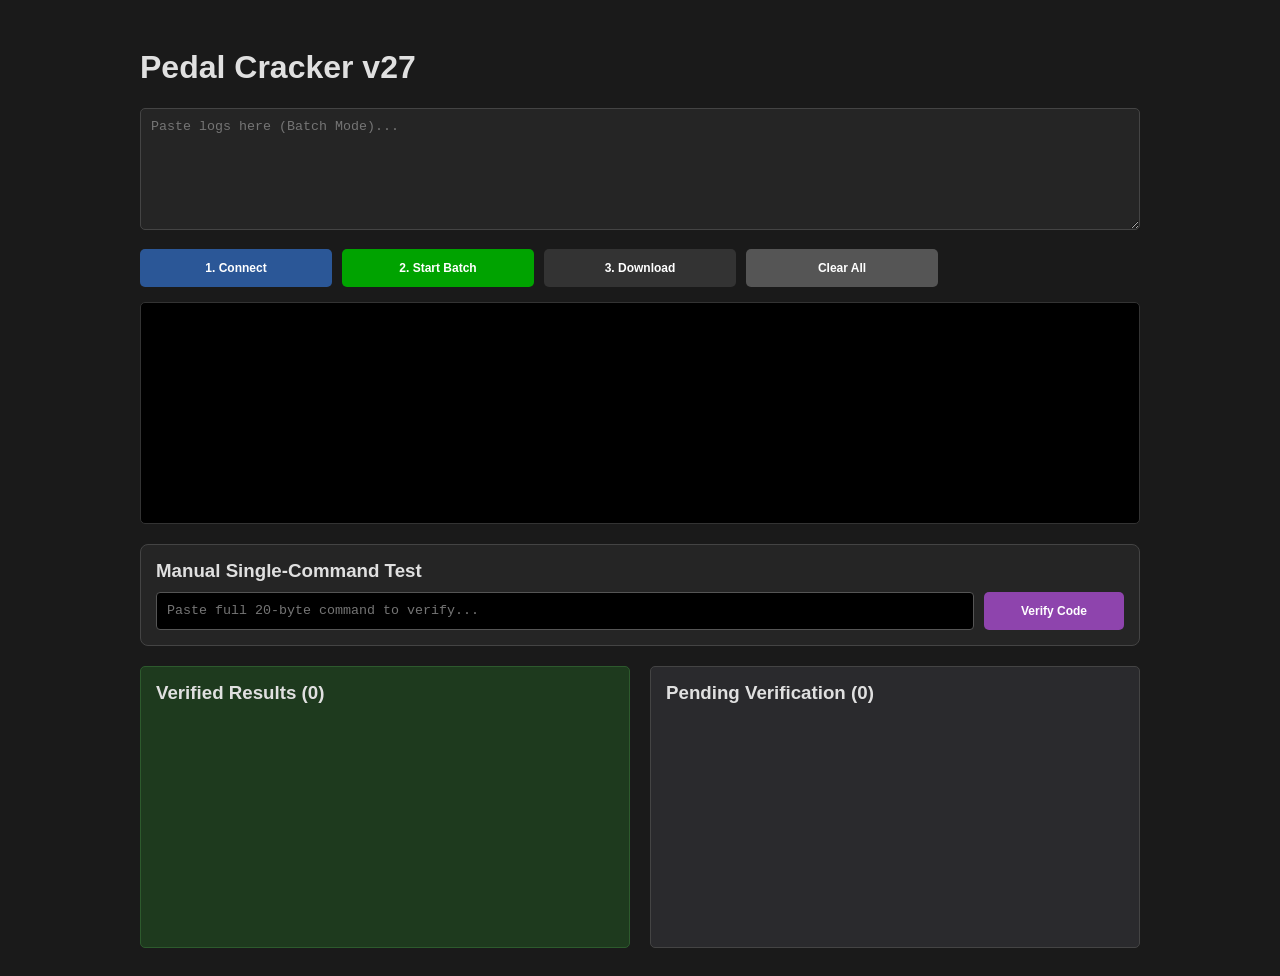
<file: tools/bruteforcetools/massbruteforce.html>
<!DOCTYPE html>
<html lang="en">
<head>
    <meta charset="UTF-8">
    <title>Pedal Batch Cracker v27</title>
    <style>
        body { font-family: 'Segoe UI', sans-serif; background-color: #1a1a1a; color: #e0e0e0; padding: 20px; }
        .container { max-width: 1000px; margin: 0 auto; }
        .progress-section { margin: 20px 0; display: none; background: #252525; padding: 15px; border-radius: 8px; border: 1px solid #444; }
        #statusHeader { font-size: 14px; color: #87cefa; margin-bottom: 5px; font-weight: bold; display: block; }
        .progress-container { width: 100%; background-color: #111; border-radius: 10px; height: 10px; overflow: hidden; }
        #progressBar { width: 0%; height: 100%; background-color: #00a300; transition: width 0.1s; }
        #subStatus { font-size: 11px; color: #888; margin-top: 5px; font-family: monospace; text-align: right; display: block; }
        textarea { width: 100%; height: 100px; background: #252525; color: #00ff00; border: 1px solid #444; padding: 10px; font-family: monospace; border-radius: 5px; width: -webkit-fill-available; }
        #log { height: 200px; background: #000; border: 1px solid #333; overflow-y: scroll; padding: 10px; font-family: monospace; font-size: 11px; border-radius: 5px; margin-bottom: 10px; white-space: pre-wrap; }
        .controls { display: grid; grid-template-columns: repeat(5, 1fr); gap: 10px; margin: 15px 0; }
        button { padding: 12px; font-weight: bold; cursor: pointer; border-radius: 5px; border: none; background: #333; color: white; transition: 0.2s; font-size: 12px; }
        #connectBtn { background: #2b5797; }
        #connectBtn:disabled { background: #2d3e50; color: #666; cursor: default; opacity: 0.6; }
        #startBtn { background: #00a300; }
        #abortBtn { background: #c0392b; display: none; }
        #clearBtn { background: #555; }
        .manual-section { background: #252525; padding: 15px; border-radius: 8px; margin: 20px 0; border: 1px solid #444; }
        .manual-input-row { display: flex; gap: 10px; margin-top: 10px; }
        .manual-input-row input { flex-grow: 1; background: #000; border: 1px solid #555; color: #00ff00; padding: 10px; font-family: monospace; border-radius: 4px; }
        #manualTestBtn { background: #8e44ad; min-width: 140px; }
        .results-container { display: grid; grid-template-columns: 1fr 1fr; gap: 20px; margin-top: 20px; }
        .box { padding: 15px; border-radius: 5px; border: 1px solid #444; min-height: 250px; }
        .success-box { background: #1e3a1e; border-color: #2d5a2d; }
        .candidate-box { background: #2a2a2d; border-color: #444; }
        .item { border-bottom: 1px solid #333; padding: 10px 0; font-family: monospace; font-size: 12px; display: flex; justify-content: space-between; align-items: center; }
        .valid { color: #00ff00; font-weight: bold; }
        .verify-btn { background: #8e44ad; padding: 5px 10px; font-size: 10px; border-radius: 3px; border: none; color: white; cursor: pointer; }
        .tag-ok { background: #00a300; color: white; padding: 2px 6px; border-radius: 3px; font-size: 0.8em; margin-left: 10px; }
    </style>
</head>
<body>
    <div class="container">
        <h1>Pedal Cracker v27</h1>
        <textarea id="payloadInput" placeholder="Paste logs here (Batch Mode)..."></textarea>
        <div class="controls">
            <button id="connectBtn">1. Connect</button>
            <button id="startBtn" disabled>2. Start Batch</button>
            <button id="abortBtn">Abort</button>
            <button id="downloadBtn">3. Download</button>
            <button id="clearBtn">Clear All</button>
        </div>
        <div class="progress-section" id="pSection">
            <span id="statusHeader">Ready...</span>
            <div class="progress-container"><div id="progressBar"></div></div>
            <span id="subStatus">Idle</span>
        </div>
        <div id="log"></div>

        <div class="manual-section">
            <h3 style="margin:0">Manual Single-Command Test</h3>
            <div class="manual-input-row">
                <input type="text" id="manualInput" placeholder="Paste full 20-byte command to verify...">
                <button id="manualTestBtn" disabled>Verify Code</button>
            </div>
        </div>

        <div class="results-container">
            <div class="box success-box">
                <h3 style="margin:0">Verified Results (<span id="successCount">0</span>)</h3>
                <div id="successList"></div>
            </div>
            <div class="box candidate-box">
                <h3 style="margin:0">Pending Verification (<span id="candidateCount">0</span>)</h3>
                <div id="candidateList"></div>
            </div>
        </div>
    </div>

    <script>
        const SERVICE_UUID = '03b80e5a-ede8-4b33-a751-6ce34ec4c700';
        const CHARACTERISTIC_UUID = '7772e5db-3868-4112-a1a9-f2669d106bf3';
        const SUCCESS_ACK_PREFIX = "8080f00b02"; 
        const ERROR_NACK = "8080f00b05000100000003010400080001f7";

        let device, characteristic, ackResolver;
        let lastCommand = "NONE", secondLastCommand = "NONE";
        let sessionResults = [], isAborting = false;

        const yieldToMain = () => new Promise(resolve => setTimeout(resolve, 10));

        function log(msg, color = "#e0e0e0") {
            const span = document.createElement('div');
            span.style.color = color;
            span.textContent = `[${new Date().toLocaleTimeString()}] ${msg}`;
            const logEl = document.getElementById('log');
            logEl.appendChild(span);
            logEl.scrollTop = logEl.scrollHeight;
        }

        document.getElementById('connectBtn').onclick = async () => {
            try {
                device = await navigator.bluetooth.requestDevice({ filters: [{ services: [SERVICE_UUID] }] });
                const server = await device.gatt.connect();
                const service = await server.getPrimaryService(SERVICE_UUID);
                characteristic = await service.getCharacteristic(CHARACTERISTIC_UUID);
                await characteristic.startNotifications();
                characteristic.addEventListener('characteristicvaluechanged', (e) => {
                    const hex = Array.from(new Uint8Array(e.target.value.buffer)).map(b => b.toString(16).padStart(2, '0')).join('').toLowerCase();
                    if (ackResolver) {
                        const elapsed = Date.now() - ackResolver.startTime;
                        ackResolver.resolve({ hex, elapsed });
                    }
                });
                document.getElementById('connectBtn').disabled = true;
                document.getElementById('connectBtn').textContent = "Connected";
                document.getElementById('startBtn').disabled = false;
                document.getElementById('manualTestBtn').disabled = false;
                log("Connected.", "#00ff00");
            } catch (err) { log("Error: " + err.message, "#ff4444"); }
        };

        document.getElementById('abortBtn').onclick = () => {
            isAborting = true;
            log("🛑 Abort clicked: Breaking Search and jumping to Verification...", "#ff9900");
        };

        async function writeCommand(cmd) {
            secondLastCommand = lastCommand; lastCommand = cmd;
            const bytes = new Uint8Array(cmd.replace(/\s/g, '').match(/.{1,2}/g).map(b => parseInt(b, 16)));
            await characteristic.writeValueWithoutResponse(bytes);
        }

        function waitForResponse(timeout = 300) {
            const startTime = Date.now();
            return new Promise(res => {
                ackResolver = { resolve: res, startTime: startTime };
                setTimeout(() => { if (ackResolver && ackResolver.startTime === startTime) res({ hex: "TIMEOUT", elapsed: timeout }); }, timeout);
            });
        }

        function getResponseStatus(hex) {
            if (hex === "TIMEOUT") return "TIMEOUT";
            if (hex.startsWith(SUCCESS_ACK_PREFIX)) return "SUCCESS";
            if (hex === ERROR_NACK.toLowerCase()) return "ERROR_NACK";
            return "UNKNOWN_NOTIF";
        }

        window.manualVerify = async (id) => {
            const item = sessionResults.find(r => r.id === id);
            log(`Checking Candidate: ${item.cmd.substring(6,10)}...`, "#8e44ad");
            await writeCommand(item.cmd);
            const response = await waitForResponse(800);
            const status = getResponseStatus(response.hex);
            if (status === "SUCCESS" || status === "UNKNOWN_NOTIF") {
                item.verified = true; log("Verified!", "#00ff00");
            } else {
                log(`Failed. Testing backup...`, "#ff9900");
                await writeCommand(item.backup);
                const respB = await waitForResponse(800);
                if (getResponseStatus(respB.hex) !== "ERROR_NACK" && respB.hex !== "TIMEOUT") {
                    item.cmd = item.backup; item.verified = true; log("Backup Verified!", "#00ff00");
                } else { log("Verify failed.", "#ff4444"); }
            }
            updateUI();
        };

        function updateUI() {
            const successList = document.getElementById('successList');
            const candidateList = document.getElementById('candidateList');
            successList.innerHTML = ""; candidateList.innerHTML = "";
            sessionResults.forEach(r => {
                const div = document.createElement('div'); div.className = 'item';
                if (r.verified) {
                    div.innerHTML = `<span class="valid">${r.cmd} <span class="tag-ok">[OK]</span></span>`;
                    successList.appendChild(div);
                } else {
                    div.innerHTML = `<span>${r.cmd.substring(6,10)}...</span><button class="verify-btn" onclick="manualVerify(${r.id})">Verify</button>`;
                    candidateList.appendChild(div);
                }
            });
            document.getElementById('successCount').textContent = sessionResults.filter(r => r.verified).length;
            document.getElementById('candidateCount').textContent = sessionResults.filter(r => !r.verified).length;
        }

        document.getElementById('manualTestBtn').onclick = async () => {
            let cmd = document.getElementById('manualInput').value.trim().replace(/\s/g, '');
            if (!cmd) return;
            if (cmd.includes('010204')) cmd = cmd.replace('010204', '010104');
            log(`Manual Test: ${cmd}`, "#8e44ad");
            await writeCommand(cmd);
            const res = await waitForResponse(800);
            const status = getResponseStatus(res.hex);
            log(`Result: ${status}`, (status === "SUCCESS" || status === "UNKNOWN_NOTIF") ? "#00ff00" : "#ff4444");
        };

        document.getElementById('startBtn').onclick = async () => {
            const rawLines = document.getElementById('payloadInput').value.trim().split(/\n/);
            const payloads = rawLines.map(line => {
                let clean = line.replace(/\s/g, '');
                if (clean.includes('010204')) clean = clean.replace('010204', '010104');
                if (clean.toLowerCase().startsWith('8080f0') && clean.toLowerCase().endsWith('f7')) clean = clean.slice(10, -2);
                return clean;
            }).filter(p => p.length > 0);

            isAborting = false;
            document.getElementById('startBtn').disabled = true;
            document.getElementById('abortBtn').style.display = "block";
            document.getElementById('pSection').style.display = "block";

            // PHASE 1: SEARCH
            for (let i = 0; i < payloads.length; i++) {
                if (isAborting) break;
                const p = payloads[i];
                
                // CRITICAL FIX: SMART RESUME
                if (sessionResults.some(r => r.payload === p && r.verified)) {
                    log(`⏭️ Skipping payload ${i+1}: Already verified in list.`, "#aaa");
                    continue;
                }

                log(`SEARCH: Payload ${i+1}/${payloads.length}`, "#87cefa");
                for (let x = 0; x < 256; x++) {
                    if (isAborting) break;
                    await yieldToMain();
                    document.getElementById('progressBar').style.width = ((x+1)/256)*100 + "%";
                    document.getElementById('subStatus').textContent = `Trial: ${x}/256`;
                    const ck = `0${Math.floor(x/16).toString(16)}0${(x%16).toString(16)}`;
                    const cmd = `8080f0${ck}${p}f7`;
                    ackResolver = null;
                    await writeCommand(cmd);
                    const resp = await waitForResponse(220);
                    if (getResponseStatus(resp.hex) === "SUCCESS" || getResponseStatus(resp.hex) === "UNKNOWN_NOTIF") {
                        log(`MATCH: Found ${ck}.`, "#00ff00");
                        sessionResults.push({ id: Date.now() + x, payload: p, cmd, backup: secondLastCommand, verified: false });
                        break;
                    } 
                    await new Promise(r => setTimeout(r, 40));
                }
            }

            // PHASE 2: AUTO-VERIFY (Always runs for unverified candidates)
            const toVerify = sessionResults.filter(r => !r.verified);
            if (toVerify.length > 0) {
                log(`AUTO-VERIFY: Starting pass for ${toVerify.length} candidates...`, "#ffff00");
                document.getElementById('progressBar').style.backgroundColor = "#ffff00";
                for (let i = 0; i < sessionResults.length; i++) {
                    const r = sessionResults[i];
                    if (r.verified) continue;
                    
                    document.getElementById('subStatus').textContent = `Verifying: ${i+1}/${sessionResults.length}`;
                    await writeCommand(r.cmd);
                    const resp = await waitForResponse(400);
                    if (getResponseStatus(resp.hex) === "SUCCESS" || getResponseStatus(resp.hex) === "UNKNOWN_NOTIF") {
                        r.verified = true;
                        log(`OK: ${r.cmd.substring(6,10)} confirmed.`, "#00ff00");
                    } else {
                        log(`FAIL: ${r.cmd.substring(6,10)} did not ACK.`, "#ff4444");
                    }
                    await new Promise(r => setTimeout(r, 100));
                }
            }

            updateUI();
            document.getElementById('statusHeader').textContent = isAborting ? "Aborted (Checked Candidates)" : "Finished.";
            document.getElementById('startBtn').disabled = false;
            document.getElementById('abortBtn').style.display = "none";
            document.getElementById('progressBar').style.backgroundColor = "#00a300";
        };

        document.getElementById('downloadBtn').onclick = () => {
            const list = sessionResults.filter(r => r.verified).map(r => r.cmd).join('\n');
            const blob = new Blob([list], {type: 'text/plain'});
            const a = document.createElement('a');
            a.href = URL.createObjectURL(blob);
            a.download = `verified_commands.txt`;
            a.click();
        };

        document.getElementById('clearBtn').onclick = () => { 
            if(confirm("Wipe everything?")) { sessionResults = []; document.getElementById('log').innerHTML = ""; updateUI(); } 
        };
    </script>
</body>
</html>
</file>
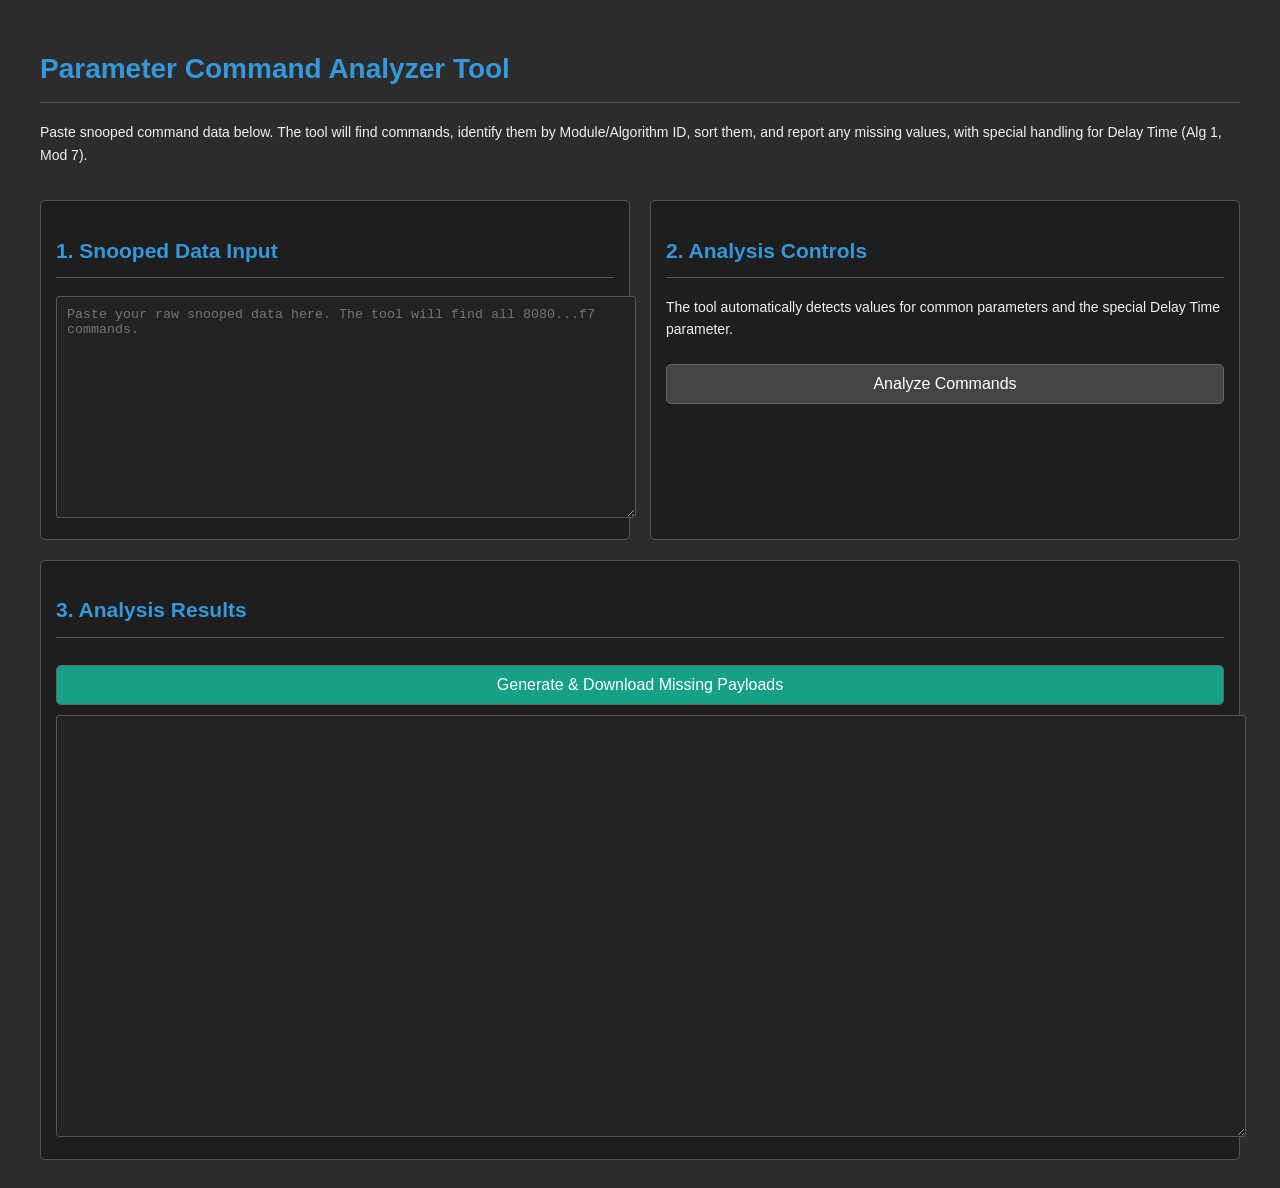
<file: tools/parametercommandanalyzer/parametercommandanalyzer.html>
<!DOCTYPE html>
<html lang="en">
<head>
    <meta charset="UTF-8">
    <title>Parameter Command Analyzer Tool</title>
    <meta name="viewport" content="width=device-width, initial-scale=1.0">
    <style>
        body { font-family: -apple-system, BlinkMacSystemFont, "Segoe UI", Roboto, Helvetica, Arial, sans-serif, "Apple Color Emoji", "Segoe UI Emoji", "Segoe UI Symbol"; background-color: #2c2c2c; color: #f0f0f0; padding: 20px; font-size: 14px; line-height: 1.6; }
        .container { max-width: 1200px; margin: 0 auto; }
        h1, h2 { color: #3498db; border-bottom: 1px solid #555; padding-bottom: 10px; }
        button { padding: 10px 15px; font-size: 16px; margin: 10px 0; border-radius: 5px; border: 1px solid #666; background-color: #444; color: white; cursor: pointer; width: 100%; transition: background-color 0.2s; }
        button:hover:not(:disabled) { background-color: #555; }
        .panel { background-color: #1e1e1e; border: 1px solid #555; border-radius: 5px; padding: 15px; margin-top: 20px; }
        textarea { width: 100%; background-color: #222; border: 1px solid #555; color: white; padding: 10px; border-radius: 3px; resize: vertical; font-family: 'SF Mono', 'Consolas', 'Menlo', monospace; }
        #snoopedDataInput { height: 200px; }
        #resultsOutput { height: 400px; white-space: pre; }
        .controls { display: flex; align-items: center; gap: 15px; flex-wrap: wrap; padding: 10px; background-color: #3a3a3a; border-radius: 5px; }
        .controls label { font-weight: bold; }
        .grid { display: grid; grid-template-columns: 1fr 1fr; gap: 20px; }
        @media (max-width: 768px) { .grid { grid-template-columns: 1fr; } }
    </style>
</head>
<body>
    <div class="container">
        <h1>Parameter Command Analyzer Tool</h1>
        <p>Paste snooped command data below. The tool will find commands, identify them by Module/Algorithm ID, sort them, and report any missing values, with special handling for Delay Time (Alg 1, Mod 7).</p>

        <div class="grid">
            <div class="panel">
                <h2>1. Snooped Data Input</h2>
                <textarea id="snoopedDataInput" placeholder="Paste your raw snooped data here. The tool will find all 8080...f7 commands."></textarea>
            </div>

            <div class="panel">
                <h2>2. Analysis Controls</h2>
                <p>The tool automatically detects values for common parameters and the special Delay Time parameter.</p>
                <button id="analyzeBtn">Analyze Commands</button>
            </div>
        </div>

        <div class="panel">
            <h2>3. Analysis Results</h2>
            <button id="generatePayloadBtn" disabled style="background-color: #16a085;">Generate & Download Missing Payloads</button>
            <textarea id="resultsOutput" readonly></textarea>
        </div>
    </div>

    <script>
        // --- UI ELEMENTS ---
        const analyzeBtn = document.getElementById('analyzeBtn');
        const snoopedDataInput = document.getElementById('snoopedDataInput');
        const resultsOutput = document.getElementById('resultsOutput');
        let lastMissingCommands = {};

        // --- DATA MAPPING ---
        const POSITIVE_VALUE_MAP = [ /* 0 to 100 */
            '00000000', '0800030f', '00000400', '04000400', '08000400', '0a000400', '0c000400', '0e000400', '00000401', '01000401', '02000401', '03000401', '04000401', '05000401', '06000401', '07000401', '08000401', '08080401', '09000401', '09080401', '0a000401', '0a080401', '0b000401', '0b080401', '0c000401', '0c080401', '0d000401', '0d080401', '0e000401', '0e080401', '0f000401', '0f080401', '00000402', '00040402', '00080402', '000c0402', '01000402', '01040402', '01080402', '010c0402', '02000402', '02040402', '02080402', '020c0402', '03000402', '03040402', '03080402', '030c0402', '04000402', '04040402', '04080402', '040c0402', '05000402', '05040402', '05080402', '050c0402', '06000402', '06040402', '06080402', '060c0402', '07000402', '07040402', '07080402', '070c0402', '08000402', '08020402', '08040402', '08060402', '08080402', '080a0402', '080c0402', '080e0402', '09000402', '09020402', '09040402', '09060402', '09080402', '090a0402', '090c0402', '090e0402', '0a000402', 'a020402', '0a040402', '0a060402', '0a080402', '0a0a0402', '0a0c0402', '0a0e0402', '0b000402', '0b020402', '0b040402', '0b060402', '0b080402', '0b0a0402', '0b0c0402', '0b0e0402', '0c000402', '0c020402', '0c040402', '0c060402', '0c080402'
        ];
        const NEGATIVE_VALUE_MAP = [ /* -50 to -1 */
            '04080C02', '04040C02', '04000C02', '030C0C02', '03080C02', '03040C02', '03000C02', '020C0C02', '02080C02', '02040C02', '02000C02', '010C0C02', '01080C02', '01040C02', '01000C02', '000C0C02', '00080C02', '00040C02', '00000C02', '0F080C01', '0F000C01', '0E080C01', '0E000C01', '0D080C01', '0D000C01', '0C080C01', '0C000C01', '0B080C01', '0B000C01', '0A080C01', '0A000C01', '09080C01', '09000C01', '08080C01', '08000C01', '07000C01', '06000C01', '05000C01', '04000C01', '03000C01', '02000C01', '01000C01', '00000C01', '0E000C00', '0C000C00', '0A000C00', '08000C00', '04000C00', '00000C00', '08000B0F'
        ];
        
        // --- REVERSE MAPPING (General) ---
        const REVERSE_VALUE_MAP = new Map();
        NEGATIVE_VALUE_MAP.forEach((val, i) => REVERSE_VALUE_MAP.set(val.toLowerCase(), i - 50));
        POSITIVE_VALUE_MAP.forEach((val, i) => REVERSE_VALUE_MAP.set(val.toLowerCase(), i));
        
        // --- DELAY-SPECIFIC MAPPING (Alg 1, Mod 7) ---
        const DELAY_HEX_TO_VALUE_MAP = new Map();
        const DELAY_VALUE_TO_HEX_MAP = new Map();
        
        // Data derived from allmssettings.txt to ensure 100% accuracy
        const delayData = { 20: "0a000401", 21: "0a080401", 22: "0b000401", 23: "0b080401", 24: "0c000401", 25: "0c080401", 26: "0d000401", 27: "0d080401", 28: "0e000401", 29: "0e080401", 30: "0f000401", 31: "0f080401", 32: "00000402", 33: "00040402", 34: "00080402", 35: "000c0402", 36: "01000402", 37: "01040402", 38: "01080402", 39: "010c0402", 40: "02000402", 41: "02040402", 42: "02080402", 43: "020c0402", 44: "03000402", 45: "03040402", 46: "03080402", 47: "030c0402", 48: "04000402", 49: "04040402", 50: "04080402", 51: "040c0402", 52: "05000402", 53: "05040402", 54: "05080402", 55: "050c0402", 56: "06000402", 57: "06040402", 58: "06080402", 59: "060c0402", 60: "07000402", 61: "07040402", 62: "07080402", 63: "070c0402", 64: "08000402", 65: "08020402", 66: "08040402", 67: "08060402", 68: "08080402", 69: "080a0402", 70: "080c0402", 71: "080e0402", 72: "09000402", 73: "09020402", 74: "09040402", 75: "09060402", 76: "09080402", 77: "090a0402", 78: "090c0402", 79: "090e0402", 80: "0a000402", 81: "0a020402", 82: "0a040402", 83: "0a060402", 84: "0a080402", 85: "0a0a0402", 86: "0a0c0402", 87: "0a0e0402", 88: "0b000402", 89: "0b020402", 90: "0b040402", 91: "0b060402", 92: "0b080402", 93: "0b0a0402", 94: "0b0c0402", 95: "0b0e0402", 96: "0c000402", 97: "0c020402", 98: "0c040402", 99: "0c060402", 100: "0c080402", 101: "0c0a0402", 102: "0c0c0402", 103: "0c0e0402", 104: "0d000402", 105: "0d020402", 106: "0d040402", 107: "0d060402", 108: "0d080402", 109: "0d0a0402", 110: "0d0c0402", 111: "0d0e0402", 112: "0e000402", 113: "0e020402", 114: "0e040402", 115: "0e060402", 116: "0e080402", 117: "0e0a0402", 118: "0e0c0402", 119: "0e0e0402", 120: "0f000402", 121: "0f020402", 122: "0f040402", 123: "0f060402", 124: "0f080402", 125: "0f0a0402", 126: "0f0c0402", 127: "0f0e0402", 128: "00000403", 129: "00010403", 130: "00020403", 131: "00030403", 132: "00040403", 133: "00050403", 134: "00060403", 135: "00070403", 136: "00080403", 137: "00090403", 138: "000a0403", 139: "000b0403", 140: "000c0403", 141: "000d0403", 142: "000e0403", 143: "000f0403", 144: "01000403", 145: "01010403", 146: "01020403", 147: "01030403", 148: "01040403", 149: "01050403", 150: "01060403", 151: "01070403", 152: "01080403", 153: "01090403", 154: "010a0403", 155: "010b0403", 156: "010c0403", 157: "010d0403", 158: "010e0403", 159: "010f0403", 160: "02000403", 161: "02010403", 162: "02020403", 163: "02030403", 164: "02040403", 165: "02050403", 166: "02060403", 167: "02070403", 168: "02080403", 169: "02090403", 170: "020a0403", 171: "020b0403", 172: "020c0403", 173: "020d0403", 174: "020e0403", 175: "020f0403", 176: "03000403", 177: "03010403", 178: "03020403", 179: "03030403", 180: "03040403", 181: "03050403", 182: "03060403", 183: "03070403", 184: "03080403", 185: "03090403", 186: "030a0403", 187: "030b0403", 188: "030c0403", 189: "030d0403", 190: "030e0403", 191: "030f0403", 192: "04000403", 193: "04010403", 194: "04020403", 195: "04030403", 196: "04040403", 197: "04050403", 198: "04060403", 199: "04070403", 200: "04080403", 201: "04090403", 202: "040a0403", 203: "040b0403", 204: "040c0403", 205: "040d0403", 206: "040e0403", 207: "040f0403", 208: "05000403", 209: "05010403", 210: "05020403", 211: "05030403", 212: "05040403", 213: "05050403", 214: "05060403", 215: "05070403", 216: "05080403", 217: "05090403", 218: "050a0403", 219: "050b0403", 220: "050c0403", 221: "050d0403", 222: "050e0403", 223: "050f0403", 224: "06000403", 225: "06010403", 226: "06020403", 227: "06030403", 228: "06040403", 229: "06050403", 230: "06060403", 231: "06070403", 232: "06080403", 233: "06090403", 234: "060a0403", 235: "060b0403", 236: "060c0403", 237: "060d0403", 238: "060e0403", 239: "060f0403", 240: "07000403", 241: "07010403", 242: "07020403", 243: "07030403", 244: "07040403", 245: "07050403", 246: "07060403", 247: "07070403", 248: "07080403", 249: "07090403", 250: "070a0403", 251: "070b0403", 252: "070c0403", 253: "070d0403", 254: "070e0403", 255: "070f0403", 256: "08000403", 257: "08000403", 258: "08010403", 259: "08010403", 260: "08020403", 261: "08020403", 262: "08030403", 263: "08030403", 264: "08040403", 265: "08040403", 266: "08050403", 267: "08050403", 268: "08060403", 269: "08060403", 270: "08070403", 271: "08070403", 272: "08080403", 273: "08080403", 274: "08090403", 275: "08090403", 276: "080a0403", 277: "080a0403", 278: "080b0403", 279: "080b0403", 280: "080c0403", 281: "080c0403", 282: "080d0403", 283: "080d0403", 284: "080e0403", 285: "080e0403", 286: "080f0403", 287: "080f0403", 288: "09000403", 289: "09000403", 290: "09010403", 291: "09010403", 292: "09020403", 293: "09020403", 294: "09030403", 295: "09030403", 296: "09040403", 297: "09040403", 298: "09050403", 299: "09050403", 300: "09060403", 301: "09060403", 302: "09070403", 303: "09070403", 304: "09080403", 305: "09080403", 306: "09090403", 307: "09090403", 308: "090a0403", 309: "090a0403", 310: "090b0403", 311: "090b0403", 312: "090c0403", 313: "090c0403", 314: "090d0403", 315: "090d0403", 316: "090e0403", 317: "090e0403", 318: "090f0403", 319: "090f0403", 320: "0a000403", 321: "0a000403", 322: "0a010403", 323: "0a010403", 324: "0a020403", 325: "0a020403", 326: "0a030403", 327: "0a030403", 328: "0a040403", 329: "0a040403", 330: "0a050403", 331: "0a050403", 332: "0a060403", 333: "0a060403", 334: "0a070403", 335: "0a070403", 336: "0a080403", 337: "0a080403", 338: "0a090403", 339: "0a090403", 340: "0a0a0403", 341: "0a0a0403", 342: "0a0b0403", 343: "0a0b0403", 344: "0a0c0403", 345: "0a0c0403", 346: "0a0d0403", 347: "0a0d0403", 348: "0a0e0403", 349: "0a0e0403", 350: "0a0f0403", 351: "0a0f0403", 352: "0b000403", 353: "0b000403", 354: "0b010403", 355: "0b010403", 356: "0b020403", 357: "0b020403", 358: "0b030403", 359: "0b030403", 360: "0b040403", 361: "0b040403", 362: "0b050403", 363: "0b050403", 364: "0b060403", 365: "0b060403", 366: "0b070403", 367: "0b070403", 368: "0b080403", 369: "0b080403", 370: "0b090403", 371: "0b090403", 372: "0b0a0403", 373: "0b0a0403", 374: "0b0b0403", 375: "0b0b0403", 376: "0b0c0403", 377: "0b0c0403", 378: "0b0d0403", 379: "0b0d0403", 380: "0b0e0403", 381: "0b0e0403", 382: "0b0f0403", 383: "0b0f0403", 384: "0c000403", 385: "0c000403", 386: "0c010403", 387: "0c010403", 388: "0c020403", 389: "0c020403", 390: "0c030403", 391: "0c030403", 392: "0c040403", 393: "0c040403", 394: "0c050403", 395: "0c050403", 396: "0c060403", 397: "0c060403", 398: "0c070403", 399: "0c070403", 400: "0c080403", 401: "0c080403", 402: "0c090403", 403: "0c090403", 404: "0c0a0403", 405: "0c0a0403", 406: "0c0b0403", 407: "0c0b0403", 408: "0c0c0403", 409: "0c0c0403", 410: "0c0d0403", 411: "0c0d0403", 412: "0c0e0403", 413: "0c0e0403", 414: "0c0f0403", 415: "0c0f0403", 416: "0d000403", 417: "0d000403", 418: "0d010403", 419: "0d010403", 420: "0d020403", 421: "0d020403", 422: "0d030403", 423: "0d030403", 424: "0d040403", 425: "0d040403", 426: "0d050403", 427: "0d050403", 428: "0d060403", 429: "0d060403", 430: "0d070403", 431: "0d070403", 432: "0d080403", 433: "0d080403", 434: "0d090403", 435: "0d090403", 436: "0d0a0403", 437: "0d0a0403", 438: "0d0b0403", 439: "0d0b0403", 440: "0d0c0403", 441: "0d0c0403", 442: "0d0d0403", 443: "0d0d0403", 444: "0d0e0403", 445: "0d0e0403", 446: "0d0f0403", 447: "0d0f0403", 448: "0e000403", 449: "0e000403", 450: "0e010403", 451: "0e010403", 452: "0e020403", 453: "0e020403", 454: "0e030403", 455: "0e030403", 456: "0e040403", 457: "0e040403", 458: "0e050403", 459: "0e050403", 460: "0e060403", 461: "0e060403", 462: "0e070403", 463: "0e070403", 464: "0e080403", 465: "0e080403", 466: "0e090403", 467: "0e090403", 468: "0e0a0403", 469: "0e0a0403", 470: "0e0b0403", 471: "0e0b0403", 472: "0e0c0403", 473: "0e0c0403", 474: "0e0d0403", 475: "0e0d0403", 476: "0e0e0403", 477: "0e0e0403", 478: "0e0f0403", 479: "0e0f0403", 480: "0f000403", 481: "0f000403", 482: "0f010403", 483: "0f010403", 484: "0f020403", 485: "0f020403", 486: "0f030403", 487: "0f030403", 488: "0f040403", 489: "0f040403", 490: "0f050403", 491: "0f050403", 492: "0f060403", 493: "0f060403", 494: "0f070403", 495: "0f070403", 496: "0f080403", 497: "0f080403", 498: "0f090403", 499: "0f090403", 500: "0f0a0403", 501: "0f0a0403", 502: "0f0b0403", 503: "0f0b0403", 504: "0f0c0403", 505: "0f0c0403", 506: "0f0d0403", 507: "0f0d0403", 508: "0f0e0403", 509: "0f0e0403", 510: "0f0f0403", 511: "0f0f0403", 512: "00000404", 513: "00000404", 514: "00000404", 515: "00000404", 516: "00010404", 517: "00010404", 518: "00010404", 519: "00010404", 520: "00020404", 521: "00020404", 522: "00020404", 523: "00020404", 524: "00030404", 525: "00030404", 526: "00030404", 527: "00030404", 528: "00040404", 529: "00040404", 530: "00040404", 531: "00040404", 532: "00050404", 533: "00050404", 534: "00050404", 535: "00050404", 536: "00060404", 537: "00060404", 538: "00060404", 539: "00060404", 540: "00070404", 541: "00070404", 542: "00070404", 543: "00070404", 544: "00080404", 545: "00080404", 546: "00080404", 547: "00080404", 548: "00090404", 549: "00090404", 550: "00090404", 551: "00090404", 552: "000a0404", 553: "000a0404", 554: "000a0404", 555: "000a0404", 556: "000b0404", 557: "000b0404", 558: "000b0404", 559: "000b0404", 560: "000c0404", 561: "000c0404", 562: "000c0404", 563: "000c0404", 564: "000d0404", 565: "000d0404", 566: "000d0404", 567: "000d0404", 568: "000e0404", 569: "000e0404", 570: "000e0404", 571: "000e0404", 572: "000f0404", 573: "000f0404", 574: "000f0404", 575: "000f0404", 576: "01000404", 577: "01000404", 578: "01000404", 579: "01000404", 580: "01010404", 581: "01010404", 582: "01010404", 583: "01010404", 584: "01020404", 585: "01020404", 586: "01020404", 587: "01020404", 588: "01030404", 589: "01030404", 590: "01030404", 591: "01030404", 592: "01040404", 593: "01040404", 594: "01040404", 595: "01040404", 596: "01050404", 597: "01050404", 598: "01050404", 599: "01050404", 600: "01060404", 601: "01060404", 602: "01060404", 603: "01060404", 604: "01070404", 605: "01070404", 606: "01070404", 607: "01070404", 608: "01080404", 609: "01080404", 610: "01080404", 611: "01080404", 612: "01090404", 613: "01090404", 614: "01090404", 615: "01090404", 616: "010a0404", 617: "010a0404", 618: "010a0404", 619: "010a0404", 620: "010b0404", 621: "010b0404", 622: "010b0404", 623: "010b0404", 624: "010c0404", 625: "010c0404", 626: "010c0404", 627: "010c0404", 628: "010d0404", 629: "010d0404", 630: "010d0404", 631: "010d0404", 632: "010e0404", 633: "010e0404", 634: "010e0404", 635: "010e0404", 636: "010f0404", 637: "010f0404", 638: "010f0404", 639: "010f0404", 640: "02000404", 641: "02000404", 642: "02000404", 643: "02000404", 644: "02010404", 645: "02010404", 646: "02010404", 647: "02010404", 648: "02020404", 649: "02020404", 650: "02020404", 651: "02020404", 652: "02030404", 653: "02030404", 654: "02030404", 655: "02030404", 656: "02040404", 657: "02040404", 658: "02040404", 659: "02040404", 660: "02050404", 661: "02050404", 662: "02050404", 663: "02050404", 664: "02060404", 665: "02060404", 666: "02060404", 667: "02060404", 668: "02070404", 669: "02070404", 670: "02070404", 671: "02070404", 672: "02080404", 673: "02080404", 674: "02080404", 675: "02080404", 676: "02090404", 677: "02090404", 678: "02090404", 679: "02090404", 680: "020a0404", 681: "020a0404", 682: "020a0404", 683: "020a0404", 684: "020b0404", 685: "020b0404", 686: "020b0404", 687: "020b0404", 688: "020c0404", 689: "020c0404", 690: "020c0404", 691: "020c0404", 692: "020d0404", 693: "020d0404", 694: "020d0404", 695: "020d0404", 696: "020e0404", 697: "020e0404", 698: "020e0404", 699: "020e0404", 700: "020f0404", 701: "020f0404", 702: "020f0404", 703: "020f0404", 704: "03000404", 705: "03000404", 706: "03000404", 707: "03000404", 708: "03010404", 709: "03010404", 710: "03010404", 711: "03010404", 712: "03020404", 713: "03020404", 714: "03020404", 715: "03020404", 716: "03030404", 717: "03030404", 718: "03030404", 719: "03030404", 720: "03040404", 721: "03040404", 722: "03040404", 723: "03040404", 724: "03050404", 725: "03050404", 726: "03050404", 727: "03050404", 728: "03060404", 729: "03060404", 730: "03060404", 731: "03060404", 732: "03070404", 733: "03070404", 734: "03070404", 735: "03070404", 736: "03080404", 737: "03080404", 738: "03080404", 739: "03080404", 740: "03090404", 741: "03090404", 742: "03090404", 743: "03090404", 744: "030a0404", 745: "030a0404", 746: "030a0404", 747: "030a0404", 748: "030b0404", 749: "030b0404", 750: "030b0404", 751: "030b0404", 752: "030c0404", 753: "030c0404", 754: "030c0404", 755: "030c0404", 756: "030d0404", 757: "030d0404", 758: "030d0404", 759: "030d0404", 760: "030e0404", 761: "030e0404", 762: "030e0404", 763: "030e0404", 764: "030f0404", 765: "030f0404", 766: "030f0404", 767: "030f0404", 768: "04000404", 769: "04000404", 770: "04000404", 771: "04000404", 772: "04010404", 773: "04010404", 774: "04010404", 775: "04010404", 776: "04020404", 777: "04020404", 778: "04020404", 779: "04020404", 780: "04030404", 781: "04030404", 782: "04030404", 783: "04030404", 784: "04040404", 785: "04040404", 786: "04040404", 787: "04040404", 788: "04050404", 789: "04050404", 790: "04050404", 791: "04050404", 792: "04060404", 793: "04060404", 794: "04060404", 795: "04060404", 796: "04070404", 797: "04070404", 798: "04070404", 799: "04070404", 800: "04080404", 801: "04080404", 802: "04080404", 803: "04080404", 804: "04090404", 805: "04090404", 806: "04090404", 807: "04090404", 808: "040a0404", 809: "040a0404", 810: "040a0404", 811: "040a0404", 812: "040b0404", 813: "040b0404", 814: "040b0404", 815: "040b0404", 816: "040c0404", 817: "040c0404", 818: "040c0404", 819: "040c0404", 820: "040d0404", 821: "040d0404", 822: "040d0404", 823: "040d0404", 824: "040e0404", 825: "040e0404", 826: "040e0404", 827: "040e0404", 828: "040f0404", 829: "040f0404", 830: "040f0404", 831: "040f0404", 832: "05000404", 833: "05000404", 834: "05000404", 835: "05000404", 836: "05010404", 837: "05010404", 838: "05010404", 839: "05010404", 840: "05020404", 841: "05020404", 842: "05020404", 843: "05020404", 844: "05030404", 845: "05030404", 846: "05030404", 847: "05030404", 848: "05040404", 849: "05040404", 850: "05040404", 851: "05040404", 852: "05050404", 853: "05050404", 854: "05050404", 855: "05050404", 856: "05060404", 857: "05060404", 858: "05060404", 859: "05060404", 860: "05070404", 861: "05070404", 862: "05070404", 863: "05070404", 864: "05080404", 865: "05080404", 866: "05080404", 867: "05080404", 868: "05090404", 869: "05090404", 870: "05090404", 871: "05090404", 872: "050a0404", 873: "050a0404", 874: "050a0404", 875: "050a0404", 876: "050b0404", 877: "050b0404", 878: "050b0404", 879: "050b0404", 880: "050c0404", 881: "050c0404", 882: "050c0404", 883: "050c0404", 884: "050d0404", 885: "050d0404", 886: "050d0404", 887: "050d0404", 888: "050e0404", 889: "050e0404", 890: "050e0404", 891: "050e0404", 892: "050f0404", 893: "050f0404", 894: "050f0404", 895: "050f0404", 896: "06000404", 897: "06000404", 898: "06000404", 899: "06000404", 900: "06010404", 901: "06010404", 902: "06010404", 903: "06010404", 904: "06020404", 905: "06020404", 906: "06020404", 907: "06020404", 908: "06030404", 909: "06030404", 910: "06030404", 911: "06030404", 912: "06040404", 913: "06040404", 914: "06040404", 915: "06040404", 916: "06050404", 917: "06050404", 918: "06050404", 919: "06050404", 920: "06060404", 921: "06060404", 922: "06060404", 923: "06060404", 924: "06070404", 925: "06070404", 926: "06070404", 927: "06070404", 928: "06080404", 929: "06080404", 930: "06080404", 931: "06080404", 932: "06090404", 933: "06090404", 934: "06090404", 935: "06090404", 936: "060a0404", 937: "060a0404", 938: "060a0404", 939: "060a0404", 940: "060b0404", 941: "060b0404", 942: "060b0404", 943: "060b0404", 944: "060c0404", 945: "060c0404", 946: "060c0404", 947: "060c0404", 948: "060d0404", 949: "060d0404", 950: "060d0404", 951: "060d0404", 952: "060e0404", 953: "060e0404", 954: "060e0404", 955: "060e0404", 956: "060f0404", 957: "060f0404", 958: "060f0404", 959: "060f0404", 960: "07000404", 961: "07000404", 962: "07000404", 963: "07000404", 964: "07010404", 965: "07010404", 966: "07010404", 967: "07010404", 968: "07020404", 969: "07020404", 970: "07020404", 971: "07020404", 972: "07030404", 973: "07030404", 974: "07030404", 975: "07030404", 976: "07040404", 977: "07040404", 978: "07040404", 979: "07040404", 980: "07050404", 981: "07050404", 982: "07050404", 983: "07050404", 984: "07060404", 985: "07060404", 986: "07060404", 987: "07060404", 988: "07070404", 989: "07070404", 990: "07070404", 991: "07070404", 992: "07080404", 993: "07080404", 994: "07080404", 995: "07080404", 996: "07090404", 997: "07090404", 998: "07090404", 999: "07090404", 1000: "070a0404" };
        for (const [value, hex] of Object.entries(delayData)) {
            DELAY_HEX_TO_VALUE_MAP.set(hex, parseInt(value));
            DELAY_VALUE_TO_HEX_MAP.set(parseInt(value), hex);
        }

        // --- ANALYSIS LOGIC ---
        analyzeBtn.addEventListener('click', () => {
            const text = snoopedDataInput.value;
            const regex = /8080f0[a-fA-F0-9]{10,}f7/gi;
            const foundCommands = text.match(regex) || [];
            
            if (foundCommands.length === 0) {
                resultsOutput.value = "No valid commands found in the input data.";
                return;
            }

            const uniqueCommands = [...new Set(foundCommands.map(cmd => cmd.toLowerCase()))];
            let identified = [];
            let unidentified = [];
            const ID_MARKER = '0e0101040800';

            for (const cmd of uniqueCommands) {
                const markerIndex = cmd.indexOf(ID_MARKER);

                if (markerIndex === -1) {
                    unidentified.push(cmd);
                    continue;
                }

                const moduleIdIndex = markerIndex + ID_MARKER.length;
                const algIdIndex = moduleIdIndex + 16;
                const moduleId = parseInt(cmd.substring(moduleIdIndex, moduleIdIndex + 2), 16);
                const algId = parseInt(cmd.substring(algIdIndex, algIdIndex + 2), 16);
                const valueBlock = cmd.substring(cmd.length - 10, cmd.length - 2);

                let foundValue = null;
                let valueUnit = '';
                
                if (algId === 1 && moduleId === 7) {
                    foundValue = DELAY_HEX_TO_VALUE_MAP.get(valueBlock) ?? null;
                    valueUnit = 'ms';
                } else {
                    foundValue = REVERSE_VALUE_MAP.get(valueBlock) ?? null;
                }
                
                identified.push({
                    name: `Alg ${algId}, Mod ${moduleId}, Value: ${foundValue !== null ? foundValue + valueUnit : 'N/A'}`,
                    command: cmd,
                    algId: algId,
                    moduleId: moduleId,
                    value: foundValue,
                    unit: valueUnit
                });
            }

            identified.sort((a, b) => {
                if (a.algId !== b.algId) return a.algId - b.algId;
                if (a.moduleId !== b.moduleId) return a.moduleId - b.moduleId;
                if (a.value === null) return -1;
                if (b.value === null) return 1;
                return a.value - b.value;
            });

            const missingCommands = findMissing(identified.filter(c => c.value !== null));
            lastMissingCommands = { missing: missingCommands, identified: identified }; // Store results
            const generatePayloadBtn = document.getElementById('generatePayloadBtn');

            if (Object.keys(missingCommands).length > 0) {
                generatePayloadBtn.disabled = false;
            } else {
                generatePayloadBtn.disabled = true;
            }

            let output = `--- ANALYSIS COMPLETE ---\n`;
            output += `Found ${foundCommands.length} commands, with ${uniqueCommands.length} unique.\n\n`;

            if(unidentified.length > 0) {
                output += `--- UNIDENTIFIED COMMANDS (${unidentified.length}) ---\n`;
                output += "(These did not contain the ID marker '0e0101040800'.)\n";
                output += unidentified.join('\n') + '\n\n';
            }

            output += `--- IDENTIFIED & SORTED COMMANDS (${identified.length}) ---\n`;
            let currentAlgId = null;
            let currentModuleId = null;
            identified.forEach(item => {
                if (item.algId !== currentAlgId) {
                    currentAlgId = item.algId;
                    currentModuleId = null; 
                    output += `\n// --- Algorithm ID: ${currentAlgId} ---\n`;
                }
                if (item.moduleId !== currentModuleId) {
                    currentModuleId = item.moduleId;
                    output += `  // --- Module ID: ${currentModuleId} ---\n`;
                }
                output += `  '${item.name}': '${item.command}',\n`;
            });
            output += `\n`;
            
            output += `--- MISSING VALUES REPORT ---\n`;
            if (Object.keys(missingCommands).length === 0) {
                output += "No values appear to be missing from the identified parameter groups.\n";
            } else {
                 for(const paramName in missingCommands) {
                     output += `${paramName}: MISSING GAPS\n`;
                     output += `  [${missingCommands[paramName].join(', ')}]\n`;
                 }
            }

            resultsOutput.value = output;
        });

        function findMissing(found) {
            const missing = {};
            const paramGroups = new Map();
            found.forEach(c => {
                const key = `Algorithm ${c.algId}, Module ${c.moduleId}`;
                if (!paramGroups.has(key)) {
                    paramGroups.set(key, []);
                }
                paramGroups.get(key).push(c.value);
            });

            for (const [paramName, values] of paramGroups.entries()) {
                const valueSet = new Set(values);
                let min, max;
                
                if (paramName === 'Algorithm 1, Module 7') {
                    min = 20;
                    max = 1000;
                } else {
                    if (values.length < 2) continue;
                    const sortedValues = [...values].sort((a, b) => a - b);
                    min = sortedValues[0];
                    max = sortedValues[sortedValues.length - 1];
                }

                const missingValues = [];
                for (let i = min; i <= max; i++) {
                    // For the special case, we need to check if a value is defined in our map,
                    // as not every integer value has a corresponding command.
                    if (paramName === 'Algorithm 1, Module 7') {
                        if (DELAY_VALUE_TO_HEX_MAP.has(i) && !valueSet.has(i)) {
                            missingValues.push(i);
                        }
                    } else { // Generic case
                        if (!valueSet.has(i)) {
                            missingValues.push(i);
                        }
                    }
                }

                if (missingValues.length > 0) {
                    missing[paramName] = missingValues;
                }
            }
            return missing;
        }

    // Add this entire block to the end of your <script> tag

// FORWARD MAP for generic values (-50 to 100)
const FORWARD_VALUE_MAP = new Map();
NEGATIVE_VALUE_MAP.forEach((val, i) => FORWARD_VALUE_MAP.set(i - 50, val.toLowerCase()));
POSITIVE_VALUE_MAP.forEach((val, i) => FORWARD_VALUE_MAP.set(i, val.toLowerCase()));


document.getElementById('generatePayloadBtn').addEventListener('click', () => {
    if (!lastMissingCommands.missing || Object.keys(lastMissingCommands.missing).length === 0) {
        alert("No missing commands were found in the last analysis.");
        return;
    }

    let allGeneratedPayloads = [];
    let report = `// --- Generated Payloads for Missing Commands ---\n\n`;

    // Process each parameter group that has missing values
    for (const paramName in lastMissingCommands.missing) {
        report += `// ${paramName}\n`;
        const missingValues = lastMissingCommands.missing[paramName];
        
        // Find a template command from the original snooped data for this group
        const template = lastMissingCommands.identified.find(cmd => `Algorithm ${cmd.algId}, Module ${cmd.moduleId}` === paramName);

        if (!template) {
            report += `// Could not find a template command to generate payloads for this group.\n\n`;
            continue;
        }

        for (const value of missingValues) {
            let newValuePart = null;
            
            // Get the hex value part for the missing integer
            if (template.algId === 1 && template.moduleId === 7) {
                // Special case for Delay Time
                newValuePart = DELAY_VALUE_TO_HEX_MAP.get(value);
            } else {
                // Generic case
                newValuePart = FORWARD_VALUE_MAP.get(value);
            }

            if (newValuePart) {
                // Generate the full command by replacing the value part in the template
                const newCommand = template.command.slice(0, -10) + newValuePart + template.command.slice(-2);
                report += `'${paramName}, Missing Value: ${value}': '${newCommand}',\n`;
                allGeneratedPayloads.push(newCommand);
            }
        }
        report += '\n';
    }

    // --- Create and trigger the download ---
    const blob = new Blob([report], { type: 'text/plain;charset=utf-8' });
    const url = URL.createObjectURL(blob);
    const link = document.createElement('a');
    link.href = url;
    link.download = 'missing_command_payloads.txt';
    document.body.appendChild(link);
    link.click();
    document.body.removeChild(link);
    URL.revokeObjectURL(url);
});

    </script>
</body>
</html>
</file>
